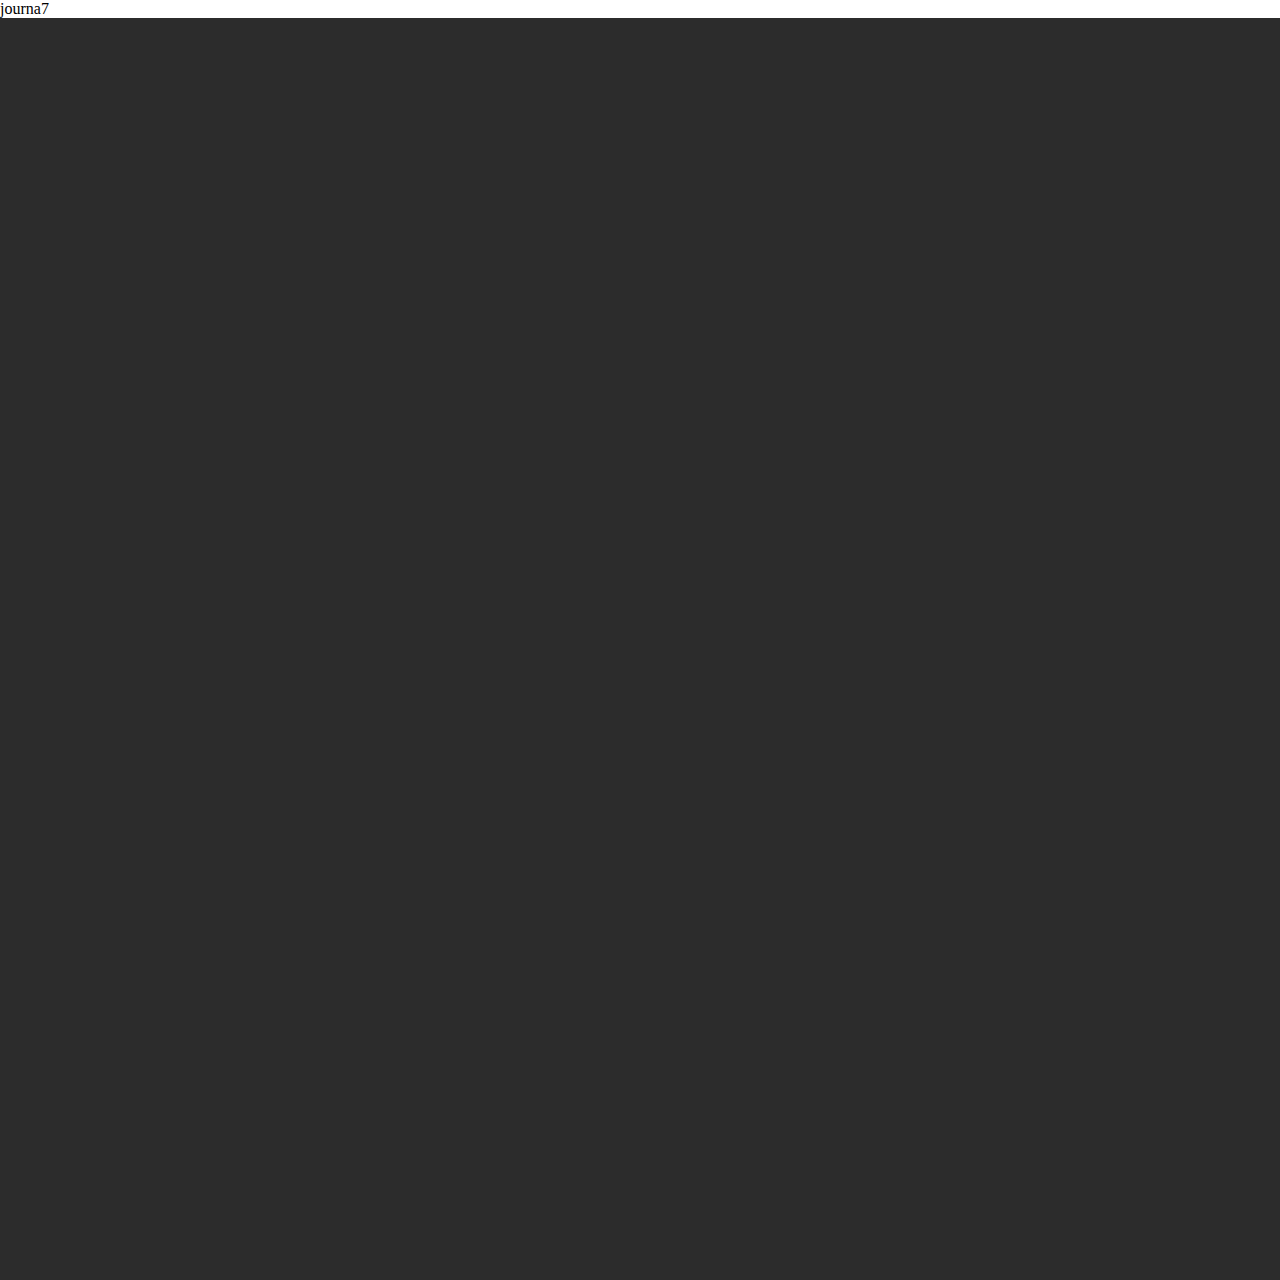
<file: index.html>
<!DOCTYPE html>
<html lang="en">
  <head>
    <title>Home</title>
    <meta charset="UTF-8" />
    <meta name="viewport" content="width=device-width" />
    <!--
      Need a visual blank slate?
      Remove all code in `styles.css`!
    -->
    <link rel="stylesheet" href="styles.css" />
    <script type="module" src="script.js"></script>
  </head>
  <body>
    <div class="container">
      <div data-text="journal" class="text">Journal</div>
    </div>
  </body>
</html>
</file>
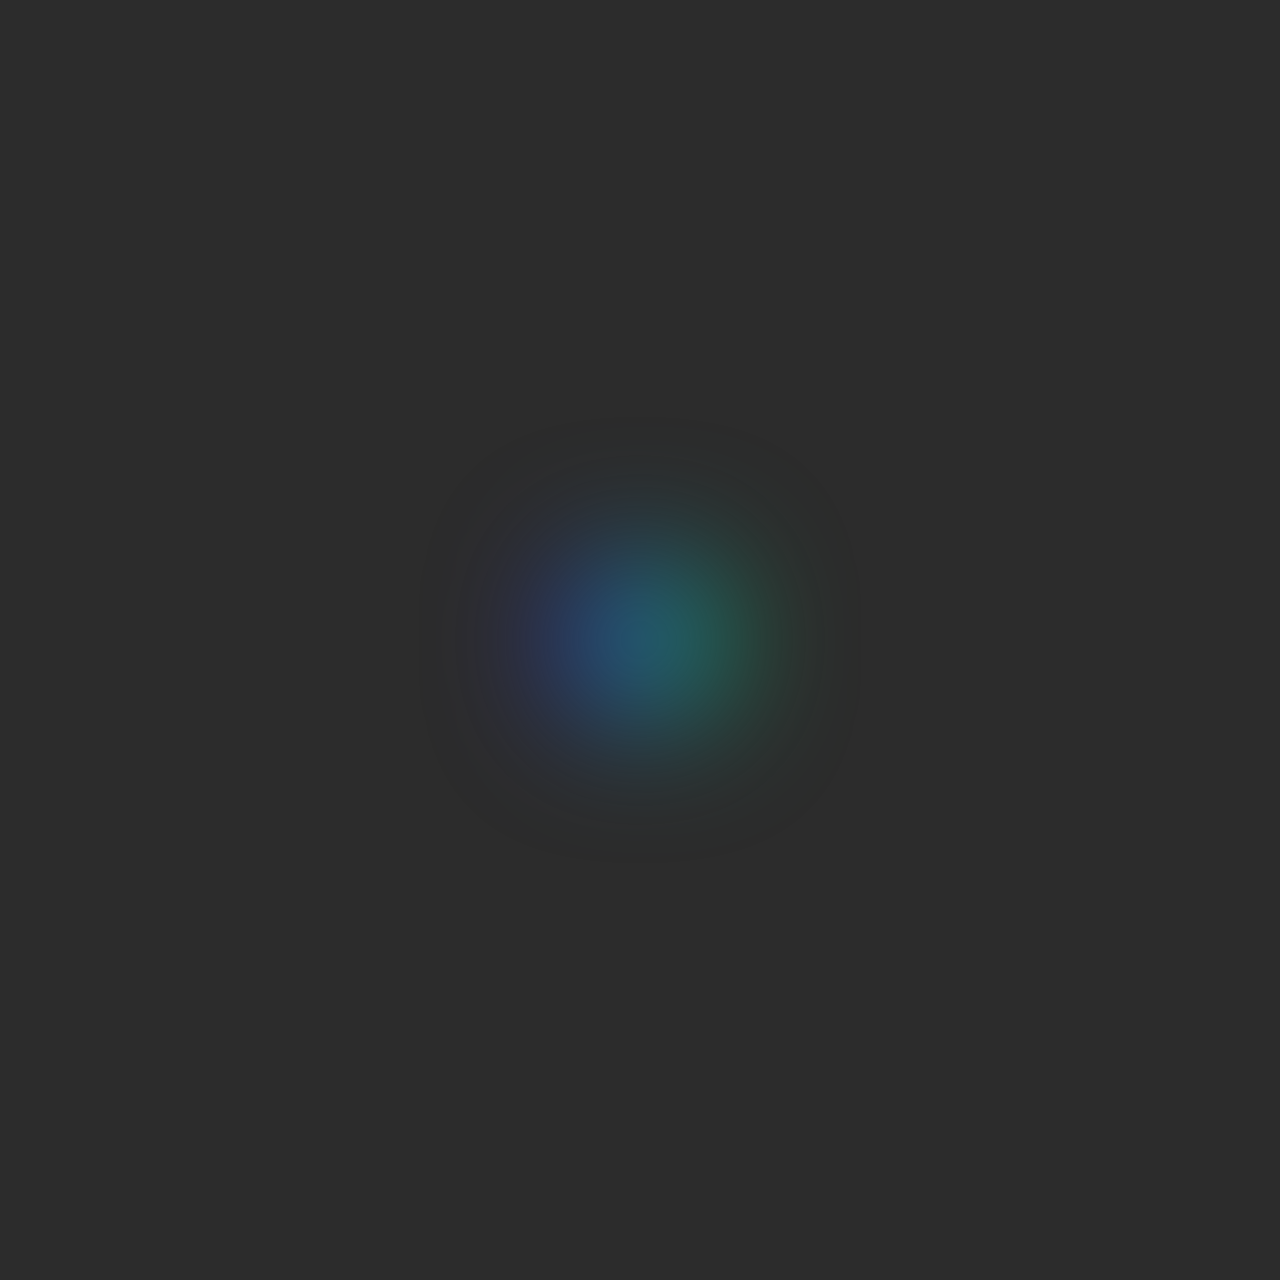
<file: blurred mouse blob/index.html>
<!DOCTYPE html>
<html lang="en">
  <head>
    <title>Home</title>
    <meta charset="UTF-8" />
    <meta name="viewport" content="width=device-width" />
    <!--
      Need a visual blank slate?
      Remove all code in `styles.css`!
    -->
    <link rel="stylesheet" href="styles.css" />
    <script type="module" src="script.js"></script>
  </head>
  <body>
    <div class="container">
      <div class="box" >

        <div class="blur"></div>
      </div>
    </div>
    
  </body>
</html>
</file>
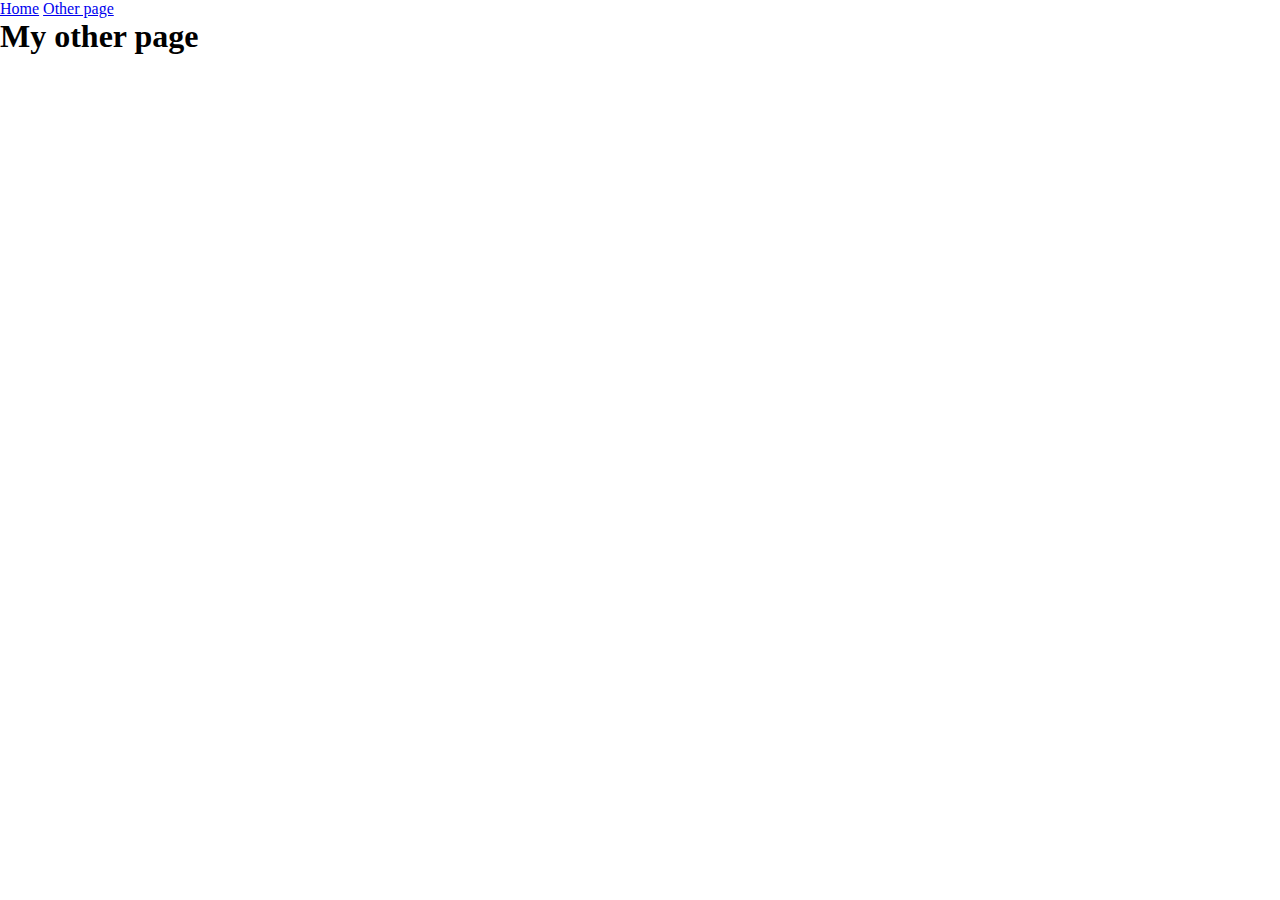
<file: page2.html>
<!DOCTYPE html>
<html lang="en">
  <head>
    <title>Other page</title>
    <meta charset="UTF-8" />
    <meta name="viewport" content="width=device-width" />
    <link rel="stylesheet" href="styles.css" />
    <script type="module" src="script.js"></script>
  </head>
  <body>
    <nav>
      <a href="/">Home</a>
      <a href="/page2.html" aria-current="page">Other page</a>
    </nav>
    <main>
      <h1>My other page</h1>
    </main>
  </body>
</html>
</file>
<file: styles.css>
* {
  box-sizing: border-box;
  margin: 0;
  padding: 0;
  font-family: monospace system-ui, sans-serif;
}

body {
  /* height: 100vh; */
  /* display: flex;
  align-items: center;
  justify-content: center;
  background-color: aqua; */
}

.container {
  position: relative;
  background-color: rgb(44, 44, 44);
  width: 100vw;
  aspect-ratio: 1;
}
.box {
  --_size: 10rem;
  background: linear-gradient(90deg, rgb(50, 10, 209), rgb(6, 218, 94));
  position: absolute;
  left: 50%;
  top: 50%;
  translate: -50% -50%;
  width: var(--_size);
  height: var(--_size);
  border-radius: 100%;
  animation: rotate 30s infinite;
  filter: blur(calc(var(--_size) / 2.5));
}

/* .blur{
  backdrop-filter: blur(7rem);
  height: 100%;
  border-radius: 100%;
} */
@keyframes rotate {
  0% {
    rotate: 0deg;
  }
  50% {
    scale: 1 1.5;
  }
  100% {
    rotate: 360deg;
  }
}
</file>
<file: blurred mouse blob/styles.css>
* {
  box-sizing: border-box;
  margin: 0;
  padding: 0;
  font-family: monospace system-ui, sans-serif;
}

body {
  /* height: 100vh; */
  /* display: flex;
  align-items: center;
  justify-content: center;
  background-color: aqua; */
}

.container {
  position: relative;
  background-color: rgb(44, 44, 44);
  width: 100vw;
  aspect-ratio: 1;
}
.box {
  --_size: 10rem;
  background: linear-gradient(90deg, rgb(50, 10, 209), rgb(6, 218, 94));
  position: absolute;
  left: 50%;
  top: 50%;
  translate: -50% -50%;
  width: var(--_size);
  height: var(--_size);
  border-radius: 100%;
  animation: rotate 30s infinite;
  filter: blur(calc(var(--_size) / 2.5));
}

/* .blur{
  backdrop-filter: blur(7rem);
  height: 100%;
  border-radius: 100%;
} */
@keyframes rotate {
  0% {
    rotate: 0deg;
  }
  50% {
    scale: 1 1.5;
  }
  100% {
    rotate: 360deg;
  }
}
</file>
